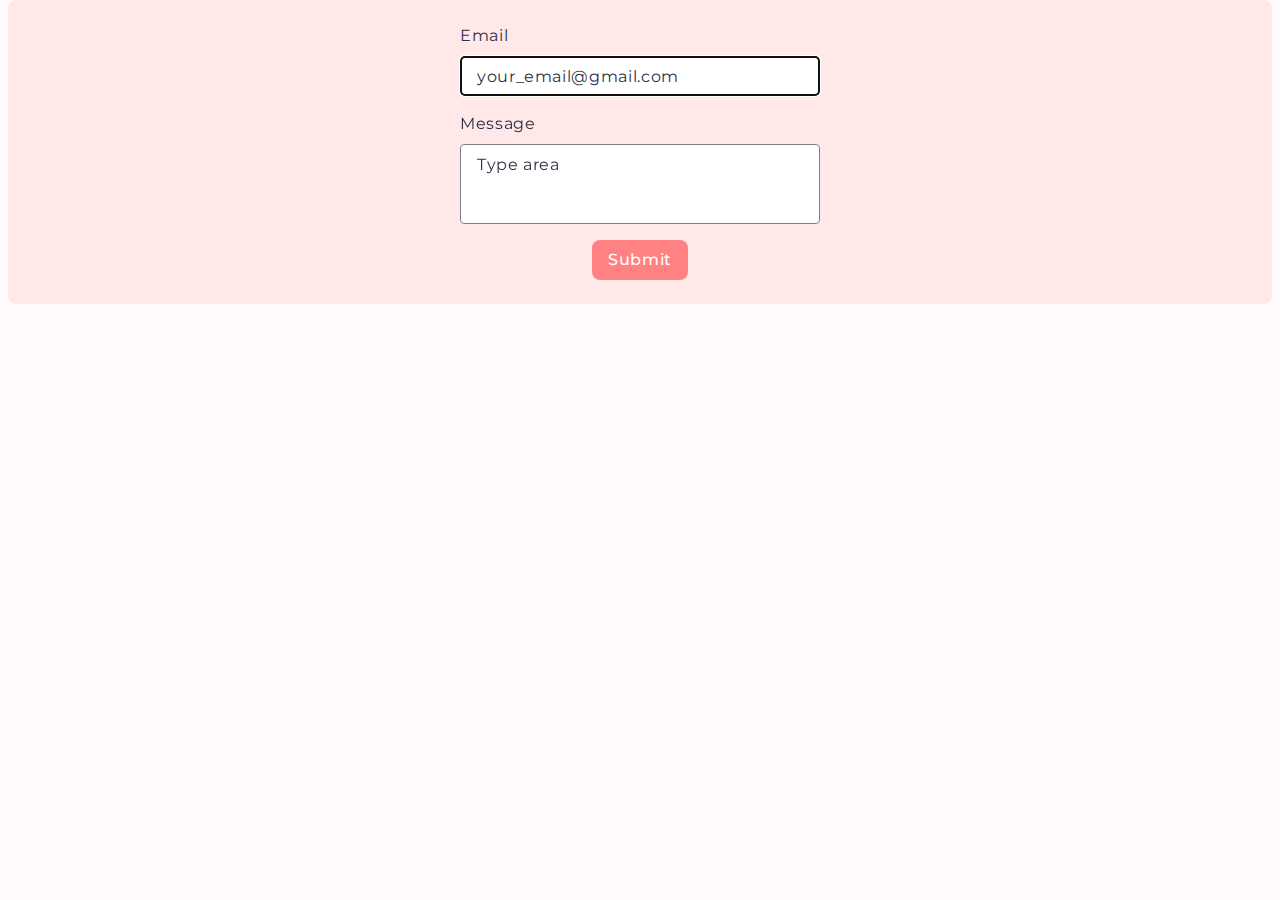
<file: src/2-form.html>
<!DOCTYPE html>
<html lang="en">
  <head>
    <meta charset="UTF-8" />
    <meta name="viewport" content="width=device-width, initial-scale=1.0" />
    <title>2-form</title>
    <link rel="stylesheet" href="./css/styles.css" />
    <link rel="preconnect" href="https://fonts.googleapis.com" />
    <link rel="preconnect" href="https://fonts.gstatic.com" crossorigin />
    <link
      href="https://fonts.googleapis.com/css2?family=Montserrat:wght@400;500&display=swap"
      rel="stylesheet"
    />
  </head>
  <body>
    <form class="feedback-form" autocomplete="off">
      <label class="email">
        Email
        <input
          type="email"
          name="email"
          placeholder="your_email@gmail.com"
          class="input"
          autofocus
        />
      </label>
      <label class="message">
        Message
        <textarea
          name="message"
          rows="8"
          placeholder="Type area"
          class="input input-message"
        ></textarea>
      </label>
      <button type="submit" class="btn">Submit</button>
    </form>

    <script type="module" src="./js/2-form.js"></script>
  </body>
</html>
</file>
<file: src/css/styles.css>
* {
  box-sizing: border-box;
}

body {
  margin-top: 0;
  font-family: -apple-system, BlinkMacSystemFont, 'Segoe UI', Roboto, Oxygen,
    Ubuntu, Cantarell, 'Open Sans', 'Helvetica Neue', sans-serif;
  -webkit-font-smoothing: antialiased;
  -moz-osx-font-smoothing: grayscale;
  background-color: #fffbfb;
  color: #212121;
  line-height: 1.5;
}

ul,
li {
  list-style: none;
}

textarea {
  resize: none;
}

.gallery {
  display: flex;
  margin: 0;
  padding: 0;
  row-gap: 48px;
  column-gap: 24px;
  flex-wrap: wrap;
}

.gallery-image {
  height: auto;
  width: 400px;
  object-fit: cover;
}

.feedback-form {
  display: flex;
  flex-direction: column;
  margin: auto;
  padding: 24px;
  align-items: center;
  gap: 16px;
  background-color: #ffe8e8;
  border-radius: 8px;
}

.email, .message {
  display: flex;
  flex-direction: column;
  gap: 8px;
  color: #2E2F42;
    font-family: Montserrat;
    font-size: 16px;
    font-style: normal;
    font-weight: 400;
    line-height: 1.5;
    letter-spacing: 0.64px;

}

.input {
display: flex;
  width: 360px;
  height: 40px;
  justify-content: center;
  align-items: center;
  border-radius: 4px;
    border: 1px solid #808080;
    padding: 8px 0 8px 16px;
  color: #2E2F42;
    font-family: Montserrat;
    font-size: 16px;
    font-style: normal;
    font-weight: 400;
    line-height: 1.5;
    letter-spacing: 0.64px;
    border-radius: 4px;
}

.input::placeholder {
  color: #2E2F42;
    font-family: Montserrat;
    font-size: 16px;
    font-style: normal;
    font-weight: 400;
    line-height: 1.5;
    letter-spacing: 0.64px;
}

.input-message {
    height: 80px;
}

/* .btn {
  background-color: #4E75FF;
  border: none;
  padding: 8px 16px;
  display: flex;
    justify-content: center;
    align-items: center;
    border-radius: 8px;
      color: #FFF;
        font-family: Montserrat;
        font-size: 16px;
        font-style: normal;
        font-weight: 500;
        line-height: 1.5;
        letter-spacing: 0.64px;
}

.btn:hover {
  background: #6C8CFF;
} */




.btn {
  background-color: #ff8181;
  border: none;
  padding: 8px 16px;
  display: flex;
  justify-content: center;
  align-items: center;
  border-radius: 8px;
  color: #FFF;
  font-family: Montserrat;
  font-size: 16px;
  font-style: normal;
  font-weight: 500;
  line-height: 1.5;
  letter-spacing: 0.64px;
}

.btn:hover {
  background: #ff9f9f;
}
</file>
